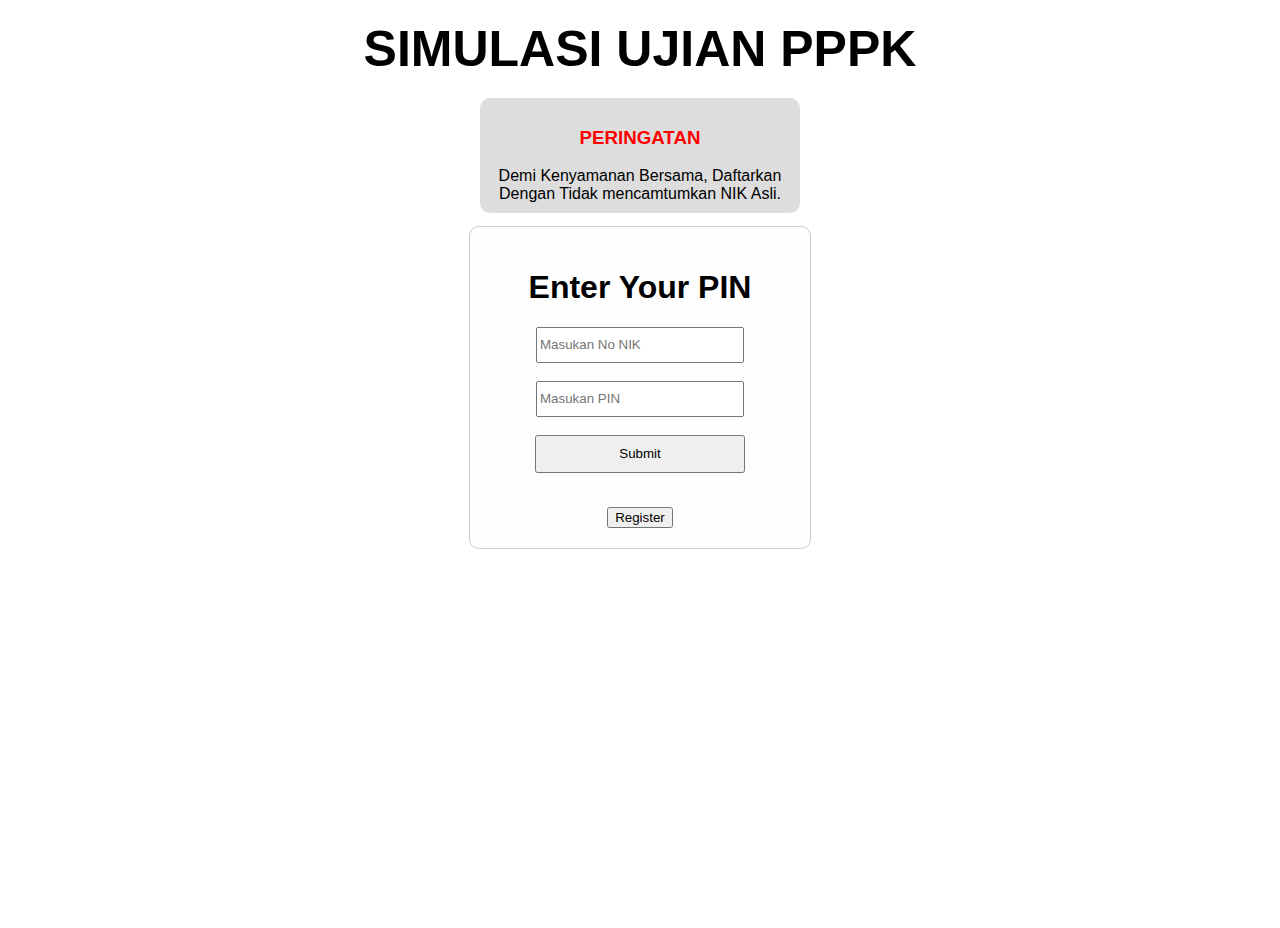
<file: index.html>
<!DOCTYPE html>
<html lang="en">

<head>
  <meta charset="UTF-8">
  <meta name="viewport" content="width=device-width, initial-scale=1.0">

  <link rel="icon" href="./manage/style/book.png" type="image/png">

  <title>Simulasi Ujian</title>
  <style>
    body {
      font-family: Arial, sans-serif;
      justify-content: center;
      text-align: center;
      height: 100vh;
      background-color: #ffffff;
      overflow: hidden;
    }

    .container {
      text-align: center;
      padding: 20px;
      border: 1px solid #ccc;
      border-radius: 10px;
      background-color: #fffefe;
      width: 300px;
      margin: 1% auto;
      margin-bottom: 30px;
    }

    .error {
      color: red;
      margin-top: 10px;
    }

    #OverLay {
      position: fixed;
      top: 0;
      background-color: #02020228;
      height: 100%;
      width: 100%;
      display: none;
      transition: top 0ms ease-in-out 300ms;
    }

    #popcontent {
      background-color: rgb(255, 255, 255);
      width: 25%;
      text-align: center;
      padding: 10px;
      border-radius: 10px;
      box-shadow: 0.2px 0.2px 0.1px 0.1px black;
      position: absolute;
      top: 35%;
      left: 37%;
      height: 200px;
      align-content: center;
      opacity: 0;
      transform: translateY(-50px);
      /* Awalnya sedikit naik ke atas */
      transition: opacity 0.5s ease, transform 0.5s ease;
      /* Transisi smooth */
    }

    #popcontent.show {
      opacity: 1;
      transform: translateY(0);
    }

    button {
      cursor: pointer;
    }

    #popcontent button {
      width: 140px;
      height: 40px;
      border-radius: 10px;
      font-size: 20px;
      border: 0px solid;
      cursor: pointer;
    }

    #popcontent button:hover {
      background-color: #022922;
      color: #fff;
      transition: 500ms;
    }

    @media (max-width: 768px) {
      #popcontent {
        width: 60%;
        left: 18%;
      }
    }
  </style>
</head>

<body>
  <div>
    <h1 style="font-size: 50px; margin: 20px;">SIMULASI UJIAN PPPK</h1>
  </div>
  <div>
    <div style="background-color: rgb(221, 221, 221); width: 300px; margin: 0px auto; padding: 10px; border-radius: 10px;">
      <h3 style="color: red;">PERINGATAN</h3>
      Demi Kenyamanan Bersama, Daftarkan Dengan Tidak mencamtumkan NIK Asli.
    </div>
  </div>
  <div class="container">
    <div id="Login">
      <h1>Enter Your PIN</h2>
        <form id="pinForm" action="">
          <input style="height: 30px; width: 200px" type="input" id="pinInput" name="pin" placeholder="Masukan No NIK"
            required>
          <br><br>
          <input style="height: 30px; width: 200px" type="input" id="pinInput2" name="pin2" placeholder="Masukan PIN"
            required>
          <br><br>
          <button style="height: 38px; width: 210px" type="submit">Submit</button>
        </form>
        <p id="errorMessage" class="error"></p>
    </div>

    <div id="Regist" hidden>
      <h1>Register</h2>
        <form id="RegistForm" action="">
          <input style="height: 30px; width: 200px" type="input" id="pinInputRegist" name="pin"
            placeholder="Masukan No NIK (10 KARAKTER)" maxlength="10" required>
            <p id="NotifNIK" style="margin: 1px; font-size: 15px; margin-right: 95px; visibility: hidden;" >Sisa Karakter : <span id="Sisa"></span></p>
            
          <input style="height: 30px; width: 200px" type="input" id="pinInputRegist2" name="pin2" placeholder="Masukan PIN (4 Karakter)" maxlength="4" required>
            <p id="NotifPIN" style="margin: 0px; font-size: 15px; margin-right: 95px;  visibility: hidden; " >Sisa Karakter : <span id="Sisa2"></span></p>
            
          <button style="height: 38px; width: 210px" type="submit" id="regist" disabled>Register</button>
          <p id="errorMessage" class="error"></p>
        </form>
    </div>
    <br>
    <div>
      <button id="PindahLogin">Register</button>
      <input id="check" type="radio" hidden>
    </div>
  </div>
  

  <!--popup-->
  <div id="OverLay">
    <div id="popcontent">
      <h2>BERHASIL</h2>
      <p>Silahkan Sign In Melalui NIK & PIN yang telah Kamu Daftar</p>
      <button id="Close">OKE</button>
    </div>
  </div>

  <script src="manage/js/validation.js">

  </script>
</body>

</html>
</file>
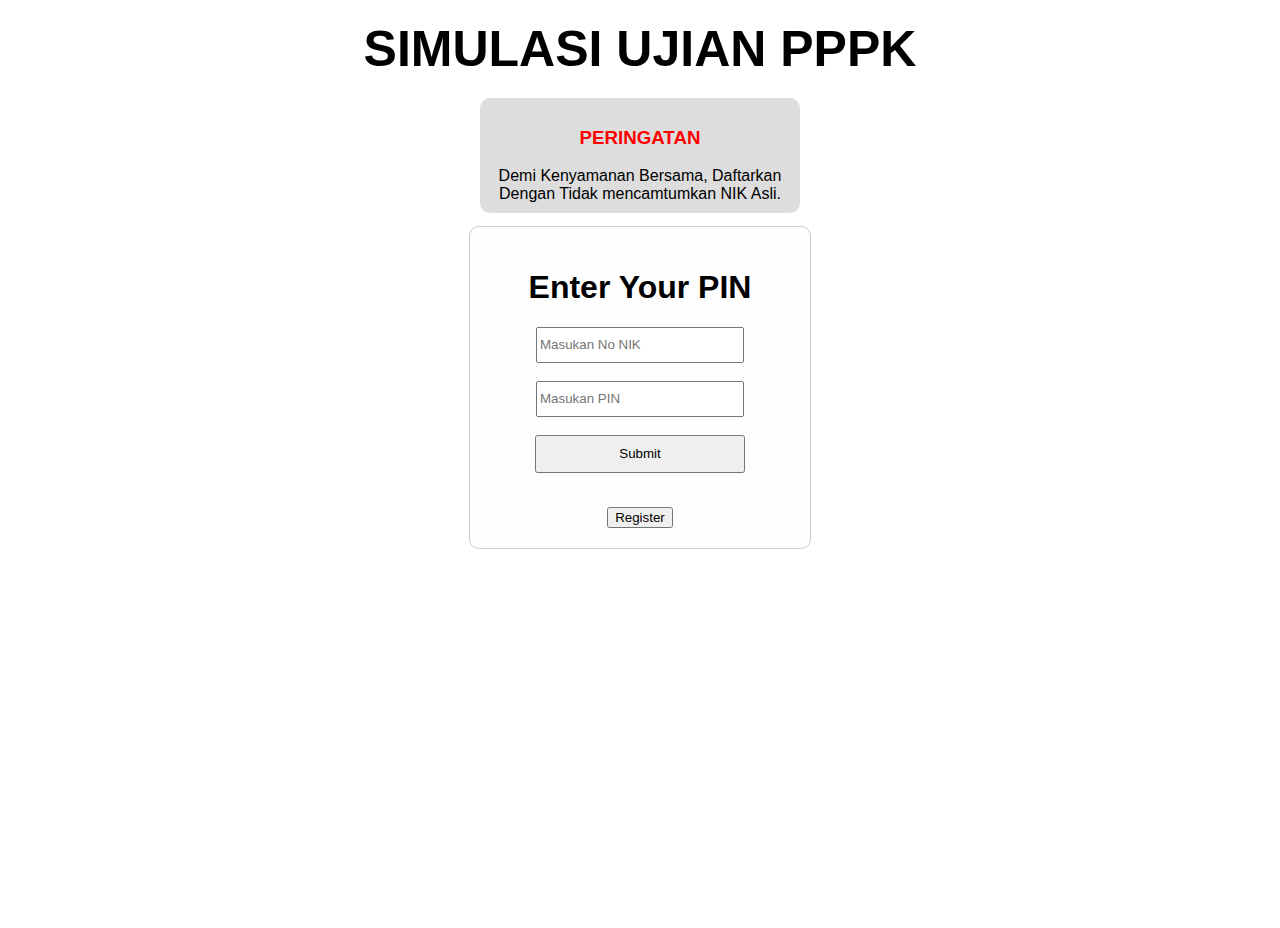
<file: manage/result.html>
<!DOCTYPE html>
<html lang="en">


<head>
    <meta charset="UTF-8">
    <meta name="viewport" content="width=device-width, initial-scale=1.0">
    <link rel="stylesheet" href="style/style.css">
    <link rel="icon" href="style/book.png" type="image/png">
    <title>Hasil Akhir</title>
</head>

<body>
    <div align="center">
        <h1>
            UJIAN SELESAI
        </h1>
        <div>
            <h1>
                Total Score <br> <span id="Score"></span>
            </h1>
        </div>
        <form id="Back">
            <button class="backButton">KEMBALI</button>
        </form>
    </div>

</body>
<script type="module">
    const PIN = localStorage.getItem('PIN');
    const NIK = localStorage.getItem('NIK');
    if (PIN === null || NIK === null) {
        location.href = "../index.html"
    } else {
        let total = 0;
        const nilai = JSON.parse(localStorage.getItem("score"))
        nilai.map((item) => { total += item });
        document.getElementById('Score').innerText = total;

        const back = document.getElementById("Back");
        back.addEventListener('submit',function(){
            localStorage.clear();
            location.href ="../index.html";
        })
    }
</script>

</html>
</file>
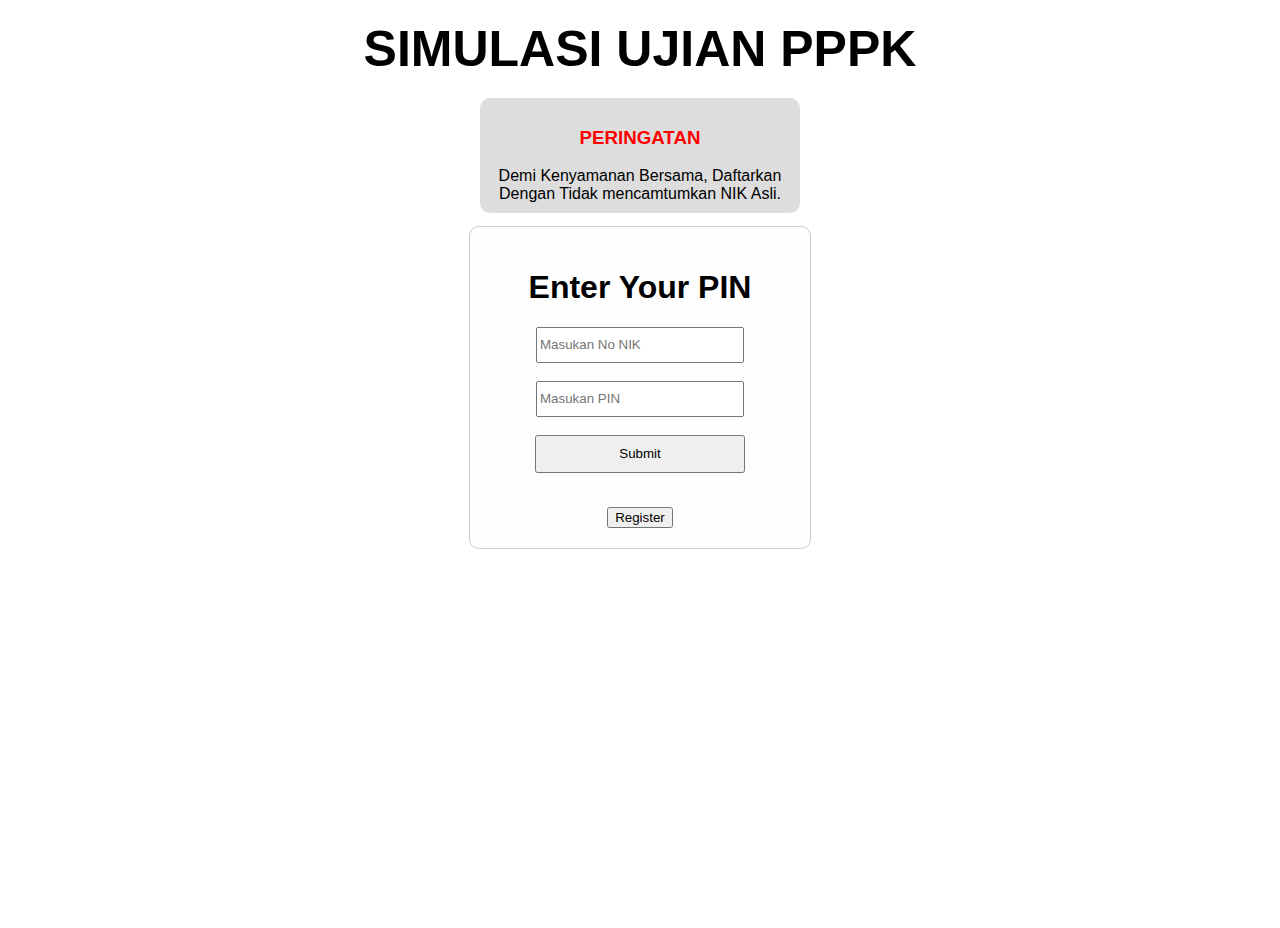
<file: manage/soal.html>
<!DOCTYPE html>
<html lang="en">

<head>
    <meta charset="UTF-8">
    <meta name="viewport" content="width=device-width, initial-scale=1.0">
    <link rel="icon" href="style/book.png" type="image/png">
    <link rel="stylesheet" href="./style/style.css">
    <title>SIMULASI UJIAN</title>
</head>
<style>
    
</style>
<script type="module" src="js/manage.js"></script>

<body>
    <div id="header">
        <div>
            <h2>UJIAN SEDANG BERLANGSUNG</h2>
        </div>
        <div style="display: grid; grid-template-columns : 25% 25% 25% 25%; gap:2px">
            <div>
                <center>
                    <h5>Jumlah Soal</h5>
                    <h3 id="TotalAsk"></h3>
                </center>
            </div>
            <div>
                <center>
                    <h5>Soal Tersisa</h5>
                    <h3 id="TotalAskTersisa"></h3>
                </center>
            </div>
            <div>
                <center>
                    <h6>Sudah Di Isi</h6>
                    <h3 id="FillAsk"></h3>
                </center>
            </div>
            <div>
                <center>
                    <h6>Tekan Tombol Jika Selesai</h6>
                    <form action="" method="POST">
                        <button type="submit" name="Finish" id="Done">SELESAI</button>
                    </form>
                </center>
            </div>
        </div>
    </div>

    <div id="RuangNo">
        <div id="main">
            <div align="right" id="timer" style="margin-bottom: 20px; font-size: 30px;">00:00:00</div>
            <div id="insightSoal">
                <div style="height : 70px" id="Soal"></div>
                <div>
                    <form id="FormAns" action="">
                        <div>
                            <ol type="A">
                                <li id="A"><input id="ansA" name="soal" type="radio" value="A"><label id="optionA"
                                        to="ansA"></label>
                                </li>
                                <li id="B"><input id="ansB" name="soal" type="radio" value="B"><label
                                        id="optionB"></label>
                                </li>
                                <li id="C"><input id="ansC" name="soal" type="radio" value="C"><label
                                        id="optionC"></label>
                                </li>
                                <li id="D"><input id="ansD" name="soal" type="radio" value="D"><label
                                        id="optionD"></label>
                                </li>
                            </ol>
                        </div>
                        <button style="margin-top:10px" type="submit">SIMPAN</button>
                    </form>
                </div>
            </div>



        </div>
        <div style="overflow-y: scroll ; height: 400px; margin: 0px; ">

            <div id="KumpulanNoSoal">
            </div>
        </div>
    </div>

    <!--Popupp-->
    <div id="OverLay">
        <div id="popupcontent">
            <h2>ERROR</h2>
            <p>Pasikan Kamu Sudah Mengisi Pilihan</p>
            <button id="ClosePoPup">OKE</button>
        </div>
    </div>

    <!--Popup Selesai-->
    <div id="OverLay2">
        <div id="popupcontent2">
            <h2>PERINGATAN</h2>
            <p>Apakah Kamu Yakin Menyelesaikan Ujian ? Setiap Pilihan Akan Tidak Berlaku Kembali.</p>
            <div id="optionButtons">
                <button id="ClosePoPupBatal">Batal</button>
                <button id="Selesai">OKE</button>
            </div>
        </div>
    </div>
</body>

</html>
</file>
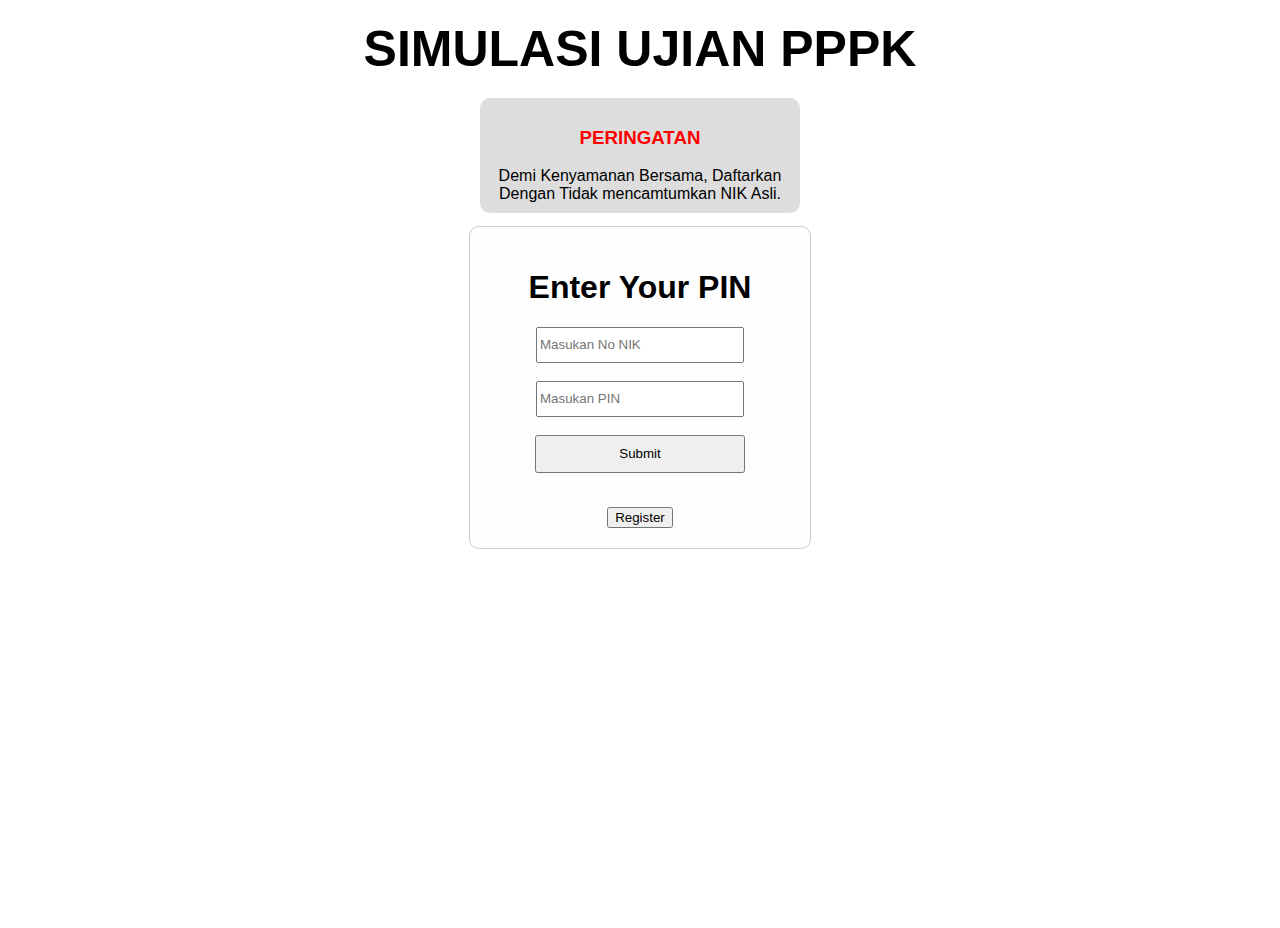
<file: manage/validate.html>
<!DOCTYPE html>
<html lang="en">
<head>
    <meta charset="UTF-8">
    <meta name="viewport" content="width=device-width, initial-scale=1.0">
    <link rel="icon" href="style/book.png" type="image/png">
    <title>CheckPoint</title>
</head>
<script >
    const PIN = localStorage.getItem('PIN');
    const NIK = localStorage.getItem('NIK');
    if (PIN===null||NIK===null){
        location.href="../index.html"
    }
</script>
<body>
    <CENTER>
        <h1>
            AKSES DITERIMA
        </h1>
    </CENTER>
    <center>
        <a href="soal.html">Klik Untuk Mulai Ujian</a>
    </center>
</body>

</html>
</file>
<file: manage/style/style.css>
/* Global Styles */
body {
    font-family: 'Arial', sans-serif;
    margin: 0;
    padding: 0px;
    background-color: #ffffff;
    color: #333;
    display: flex;
    flex-direction: column;
    align-items: center;
    justify-content: flex-start;
    min-height: 100vh;
    overflow-x: hidden;
}




/*POPUP*/
#OverLay, #OverLay2 {
    position: absolute;
    top: 0px;
    height: 100%;
    width: 100%;
    background-color: rgba(0, 0, 0, 0.795);
    display: none;
}

#popupcontent, #popupcontent2 {
    background-color: aliceblue;
    width: 40%;
    text-align: center;
    align-content: center;
    height: 200px;
    position: fixed;
    top: 35%;
    left: 30%;
    border-radius: 12px;
    opacity: 0;
    transform: translateY(-50px);
    transition: opacity 1000ms ease,transform 1000ms ease;
}

#optionButtons{
    padding: 20px 40px;
    display : flex;
    flex-wrap: wrap;
    justify-content: space-between;
}

#ClosePoPupBatal{
    background-color: red;
}

#optionButtons button{
    width: 30%;
}

#popupcontent.action {
    opacity: 1;
    transform: translateY(0);

}

#popupcontent2.action {
    opacity: 1;
    transform: translateY(0);

}

#popupcontent h2 {
    color: red;
}

/* Header Section */
h2 {
    text-align: center;
    margin: 20px 0;
    color: #2c3e50;
}

h5, h6 {
    margin: 5px 0;
    font-weight: normal;
    color: #555;
}

/* Grid Layout */
div[style*="grid-template-columns"] {
    width: 100%;
    max-width: 1200px;
    margin: 20px auto;
    display: grid;
    grid-template-columns: repeat(auto-fit, minmax(150px, 1fr));
    gap: 10px;
}

/* Responsive Header */
#header {
    display: grid;
    grid-template-columns: 50% 50%;
    align-items: center;
    justify-content: center;
    gap: 10px;
    width: 100%;
    max-width: 1200px;
    margin: 20px auto;
}

@media (max-width: 768px) {
    #header {
        grid-template-columns: 1fr;
        text-align: center;
    }
}

@media (max-width: 480px) {
    #header {
        grid-template-columns: 1fr;
        text-align: center;
        gap: 5px;
    }
}

/* Main Content */
#main {
    background-color: #fff;
    padding: 20px;
    border-radius: 10px;
    box-shadow: 0 4px 10px rgba(0, 0, 0, 0.1);
    margin: 20px auto;
    width: 90%;
    max-width: 1000px;
    box-sizing: border-box;
}

#insightSoal {
    padding: 15px;
    border-radius: 10px;
    background-color: #f4f6f7;
    box-shadow: 0 2px 5px rgba(0, 0, 0, 0.1);
    display: flex;
    flex-direction: column; /* Pastikan soal dan opsi dalam kolom */
    gap: 15px; /* Beri jarak antara soal dan pilihan */
}

#RuangNo{
    display: grid; 
    grid-template-columns: 80% 20%; 
    margin: 0px;
}

#Soal {
    font-size: 18px;
    margin-bottom: 10px;
    color: #2c3e50;
    text-align: justify; /* Membuat teks lebih rapi */
    word-wrap: break-word; /* Agar teks tidak keluar dari kotak */
}

/* Options Styling */
/* Styling untuk pilihan ganda */
ol {
    list-style: none; /* Hilangkan angka default dari ol */
    padding: 0;
    margin: 0;
}

li {
    display: flex; /* Gunakan flexbox untuk memastikan label berada di samping radio */
    align-items: center; /* Agar radio dan teks sejajar secara vertikal */
    gap: 10px; /* Beri jarak antara radio dan teks */
    margin-bottom: 10px; /* Beri jarak antar pilihan */
    font-size: 16px; /* Ukuran teks pilihan */
    color: #333; /* Warna teks */
}

input[type="radio"] {
    transform: scale(1.2); /* Perbesar ukuran radio */
    cursor: pointer;
}

label {
    cursor: pointer; /* Tambahkan pointer untuk interaktivitas */
    flex: 1; /* Agar teks label fleksibel mengikuti ruang yang tersedia */
    word-wrap: break-word; /* Teks akan membungkus jika terlalu panjang */
}

/* Responsif untuk layar kecil */
@media (max-width: 480px) {
    li {
        font-size: 14px; /* Ukuran font lebih kecil untuk layar kecil */
    }
}

label {
    cursor: pointer;
}

/* Buttons */
button {
    background-color: #3498db;
    color: #fff;
    border: none;
    border-radius: 5px;
    padding: 10px 15px;
    font-size: 16px;
    cursor: pointer;
    transition: background-color 0.3s ease;
    box-shadow: 0 2px 4px rgba(0, 0, 0, 0.1);
    text-align: center;
}

button:hover {
    background-color: #2980b9;
}

#Done {
    background-color: #27ae60;
    margin-top: 10px;
    box-shadow: 0 2px 4px rgba(0, 0, 0, 0.1);
}

#Done:hover {
    background-color: #1e8449;
}

/* Question Navigation */
#KumpulanNoSoal {
    display: flex;
    flex-wrap: wrap;
    gap: 10px;
    justify-content: center;
    margin: 10px auto;
    width: 90%;
    max-width: 1700px;
}

.Soalkuu {
    display: flex;
    justify-content: center;
    align-items: center;
    background-color: #ecf0f1;
    color: #2c3e50;
    width: 40px;
    height: 40px;
    border: none;
    border-radius: 5px;
    font-size: 16px;
    cursor: pointer;
    transition: background-color 0.3s ease, transform 0.2s;
}

.Soalkuu:hover {
    background-color: #3498db;
    transform: scale(1.1);
}

/* Responsive Design */
@media (max-width: 768px) {

    #popupcontent,#popupcontent2{
        width: 45%;
        height: 35%;
    }

    #OverLay2, #OverLay{
        height: 1200px;
    }

    #RuangNo{
        display: block;
    }
    div[style*="grid-template-columns"] {
        grid-template-columns: 1fr;
    }

    #main {
        width: 95%;
    }

    #insightSoal {
        gap: 20px; /* Kurangi jarak antar elemen */
    }

    #Soal {
        font-size: 16px;
        margin-bottom: 10px;
    }

    li {
        font-size: 14px;
    }

    button {
        font-size: 14px;
        padding: 8px 12px;
    }

    .Soalkuu {
        width: 35px;
        height: 35px;
        font-size: 14px;
    }
}

@media (max-width: 480px) {

    #popupcontent, #popupcontent2{
        width: 70%;
        height: 30%;
        left : 15%;
        padding: 10px;
    }
    #OverLay2{
        height: 1200px;
    }


    h2 {
        font-size: 18px;
    }

    #Soal {
        font-size: 14px;
    }

    li {
        font-size: 12px;
    }

    button {
        font-size: 12px;
        padding: 6px 10px;
    }

    .Soalkuu {
        width: 30px;
        height: 30px;
        font-size: 12px;
    }
}
</file>
